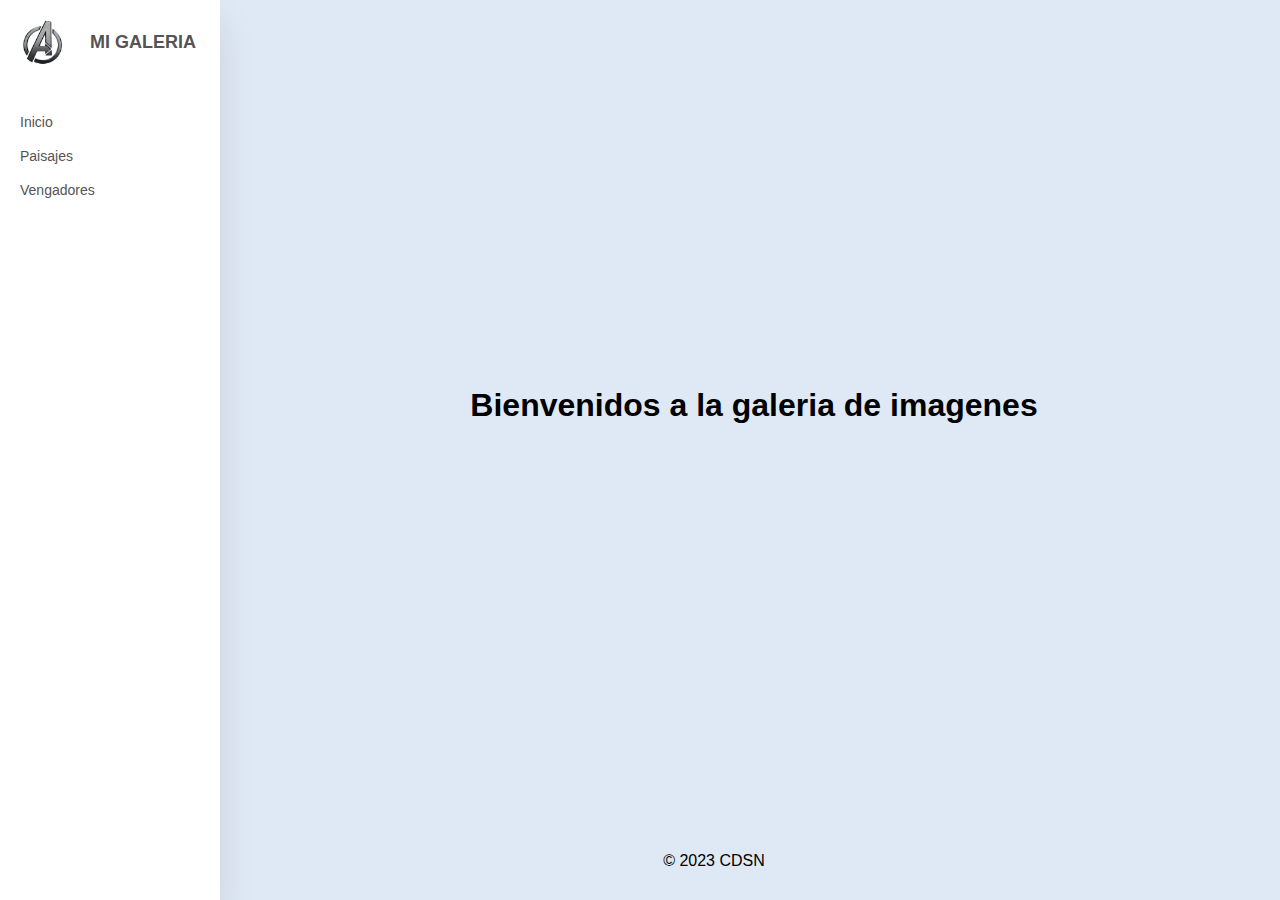
<file: index.html>
<!DOCTYPE html>
<html lang="en">
<head>
    <meta charset="UTF-8">
    <meta name="viewport" content="width=device-width, initial-scale=1.0">
    <title>Mi pagina</title>

    <!-------------------- CSS -------------------->
    <link rel="stylesheet" href="assets/css/style.css">

    <!-------------------- Icons -------------------->
    <link rel="stylesheet" href="https://cdnjs.cloudflare.com/ajax/libs/font-awesome/6.5.1/css/all.min.css" integrity="sha512-DTOQO9RWCH3ppGqcWaEA1BIZOC6xxalwEsw9c2QQeAIftl+Vegovlnee1c9QX4TctnWMn13TZye+giMm8e2LwA==" crossorigin="anonymous" referrerpolicy="no-referrer" />

    <!-------------------- Font -------------------->
</head>
<body>
    <!--------------- Start Navbar --------------->
    <nav class="nav">
        <ul>
            <li>
                <a href="#" class="a logo">
                    <img src="assets/img/logo.png" alt="logo">
                    <span class="nav-item"> Mi Galeria</span>
                </a>
            </li>
            <li><a href="#" class="a">
                <i class="fas fa-home"></i>
                <span class="nav-item">Inicio</span>
            </a></li>
            <li><a href="paisajes.html" class="a">
                <i class="fas fa-regular fa-images"></i>
                <span class="nav-item">Paisajes</span>
            </a></li>
            <li><a href="heroes.html" class="a">
                <i class="fas fa-solid fa-mask"></i>
                <span class="nav-item">Vengadores</span>
            </a></li>
        </ul>
    </nav>
    <!--------------- End Navbar --------------->

    <!--------------- Start Galeria --------------->
    <main>
        <h1>Bienvenidos a la galeria de imagenes</h1>
    </main>
    <!--------------- End Galeria --------------->

    <!--------------- Start Footer --------------->
    <footer>
        <div>
            <p>&copy; 2023 CDSN <a href="#"><i class="foot fa-brands fa-instagram"></i></a> <a href="#"><i class="fa-brands fa-facebook"></i></a></p>
        </div>
    </footer>
    <!--------------- End Footer --------------->
</body>
</html>
</file>
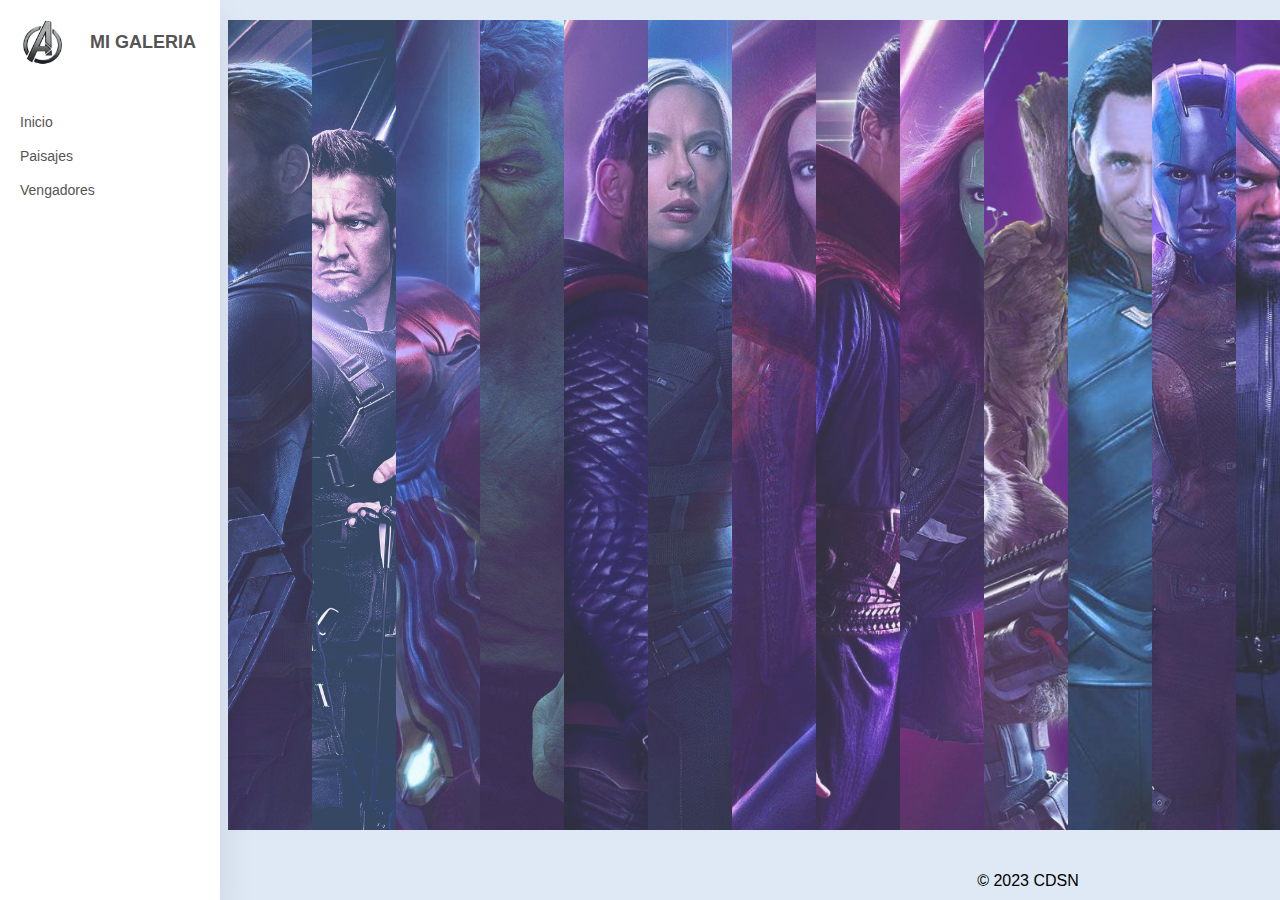
<file: heroes.html>
<!DOCTYPE html>
<html lang="en">
<head>
    <meta charset="UTF-8">
    <meta name="viewport" content="width=device-width, initial-scale=1.0">
    <title>Mi pagina</title>

    <!-------------------- CSS -------------------->
    <link rel="stylesheet" href="assets/css/style.css">

    <!-------------------- Icons -------------------->
    <link rel="stylesheet" href="https://cdnjs.cloudflare.com/ajax/libs/font-awesome/6.5.1/css/all.min.css" integrity="sha512-DTOQO9RWCH3ppGqcWaEA1BIZOC6xxalwEsw9c2QQeAIftl+Vegovlnee1c9QX4TctnWMn13TZye+giMm8e2LwA==" crossorigin="anonymous" referrerpolicy="no-referrer" />

    <!-------------------- Font -------------------->
</head>
<body>
    <!--------------- Start Navbar --------------->
    <nav class="nav">
        <ul>
            <li>
                <a href="#" class="a logo">
                    <img src="assets/img/logo.png" alt="logo">
                    <span class="nav-item"> Mi Galeria</span>
                </a>
            </li>
            <li><a href="#" class="a">
                <i class="fas fa-home"></i>
                <span class="nav-item">Inicio</span>
            </a></li>
            <li><a href="paisajes.html" class="a">
                <i class="fas fa-regular fa-images"></i>
                <span class="nav-item">Paisajes</span>
            </a></li>
            <li><a href="heroes.html" class="a">
                <i class="fas fa-solid fa-mask"></i>
                <span class="nav-item">Vengadores</span>
            </a></li>
        </ul>
    </nav>
    <!--------------- End Navbar --------------->

    <!--------------- Start Galeria --------------->
    <section>
        <img src="assets/img/CapitanAmerica.jpg" alt="Capitan America">
        <img src="assets/img/Hawkeye.jpg" alt="Hawkeye">
        <img src="assets/img/IronMan.jpg" alt="IronMan">
        <img src="assets/img/Hulk.jpg" alt="Hulk">
        <img src="assets/img/Thor.jpg" alt="Thor">
        <img src="assets/img/ViudaNegra.jpg" alt="Viuda Negra">
        <img src="assets/img/Bruja Escarlata.jpg" alt="Bruja Escarlata">
        <img src="assets/img/DrStrange.jpg" alt="DrStrange">
        <img src="assets/img/Gamora.jpg" alt="Gamora">
        <img src="assets/img/groot.jpg" alt="groot">
        <img src="assets/img/Loki.jpg" alt="loki">
        <img src="assets/img/Nebula.jpg" alt="Nebula">
        <img src="assets/img/NickFury.jpg" alt="NickFury">
        <img src="assets/img/PanteraNegra.jpg" alt="PanteraNegra">
        <img src="assets/img/Random.jpg" alt="Random">
        <img src="assets/img/Spiderman.jpg" alt="Spiderman">
        <img src="assets/img/starlord.jpg" alt="starlord">
        <img src="assets/img/Drax.jpg" alt="Drax">
        <img src="assets/img/Falcon.jpg" alt="Falcon">
        <img src="assets/img/Vision.jpg" alt="Vision">
    </section>
    <!--------------- End Galeria --------------->

    <!--------------- Start Footer --------------->
    <footer>
        <div>
            <p>&copy; 2023 CDSN <a href="#"><i class="foot fa-brands fa-instagram"></i></a> <a href="#"><i class="fa-brands fa-facebook"></i></a></p>
        </div>
    </footer>
    <!--------------- End Footer --------------->
</body>
</html>
</file>
<file: assets/css/style.css>
/*------------------- Version Escritorio --------------------*/
/*------------------- General --------------------*/
* {
    margin: 0;
    padding: 0;
    box-sizing: border-box;
    outline: none;
    border: none;
    text-decoration: none;
    font-family: sans-serif;
}

body{
    display: grid;
    background: #dfe9f5;
    grid-template-columns: 220px auto;
    grid-template-rows: auto 30px;
    grid-template-areas: 
    "nav main"
    "nav footer";
    gap: 0.5em;
}



/*------------------- Navbar --------------------*/
.nav{
    grid-area: nav;
    position: absolute;
    top: 0;
    bottom: 0;
    height: 100%;
    left: 0;
    background: #fff;
    width: 90px;
    overflow: hidden;
    transition: width 0.2s linear;
    box-shadow: 0 20px 35px rgba(0, 0, 0, 0.1);
}

.logo {
    text-align:justify;
    display: flex;
    transition: all 0.5s ease;
    margin: 10px 0 0 10px;
}

.logo img {
    width: 45px;
    height: 45px;
    border-radius: 50%;
}

.logo span {
    font-weight: bold;
    padding-left: 15px;
    font-size: 18px;
    text-transform: uppercase;
}

.a{
    position: relative;
    color: rgb(85, 83, 83);
    font-size: 14px;
    display: table;
    width: 300px;
    padding: 10px;
}

.fas {
    position: relative;
    width: 70px;
    height: 40px;
    top: 14px;
    font-size: 20px;
    text-align: center;
}

.nav-item {
    position:absolute;
    top: 22px;
    margin-left: 10px;
}

.a:hover {
    background: #f8cccc;
}

.nav:hover {
    width: 220px;
    transition: all 0.5s ease;
}



/*------------------- Main --------------------*/
main {
    grid-area: main;
    display: flex;
    align-items: center;
    justify-content: center;
    min-height: 90vh;
}

.card {
    margin: 20px;
    width: 200px;
    height: 300px;
    border-radius: 5px;
    background: var(--i);
    background-size: cover;
    box-shadow: 3px 5px 5px rgba(3, 32, 51, .8);
    overflow: hidden;
}

.content {
    width: 100%;
    height: 100%;
    display: flex;
    flex-direction: column;
    align-items: center;
    justify-content: center;
    background: rgba(0, 0, 0, .4);
    opacity: 0;
    transition: .5s;
}

.content h2, a {
    color: rgba(255, 255, 255, .8);
    margin: 10px 0;
}

.card:hover .content {
    opacity: 1;
}

section {
    grid-area: main;
    display: flex;
    justify-content: center;
    align-content: center;
    min-height: 90vh;
    margin-top: 20px;
    width: 1680px;
    height: 500px; 
}

section img {
    width: 0px;
    flex-grow: 1;
    object-fit: cover;
    opacity: .8;
    transition: .5s ease;
}

section img:hover {
    cursor: crosshair;
    width: 300px;
    opacity: 1;
    filter: contrast(120%);
}

/*------------------- Footer --------------------*/
footer {
    display: grid;
    grid-area: footer;
    justify-content: center;
    align-items: center;
    margin-top: 30px;
    bottom: 0;
}

footer i{
    margin: 0 10px 0 30px;
    font-size: 20px;
    color: black;
}


/*------------------- Version mobile --------------------*/

@media (max-width: 768px) {
    /*------------------- General --------------------*/
    /* body{
        display: grid;
        background: #dfe9f5;
        grid-template-columns: 1fr;
        grid-template-rows: 70px 1fr 30px;
        grid-template-areas: 
        "nav"
        "main"
        "footer";
        gap: 0.5em;
        min-height: 100vh;
    } */

    
    /*------------------- Navbar --------------------*/

    /* .nav {
        display: flex;
        flex-direction: row;
        transition: none;
        position: static;
        width: 100vh;
        height: 70px;
    }


    .nav ul {
        display: flex;
    }


    .nav li {
        display: flex;
        width: 100px;
        height: 60px;
    }



    .a {
        flex-direction: row;
        width: 180px;
    }

    .fas {
        width: 40px;
        height: 60px;
        top: 0;
    }

    .nav-item {
        position: flex;
        flex-direction: row;
        top: 0;
        margin-left: 0;
    } */


    
    /*------------------- Main --------------------*/
    
    
    
    
    /*------------------- Footer --------------------*/



}
</file>
